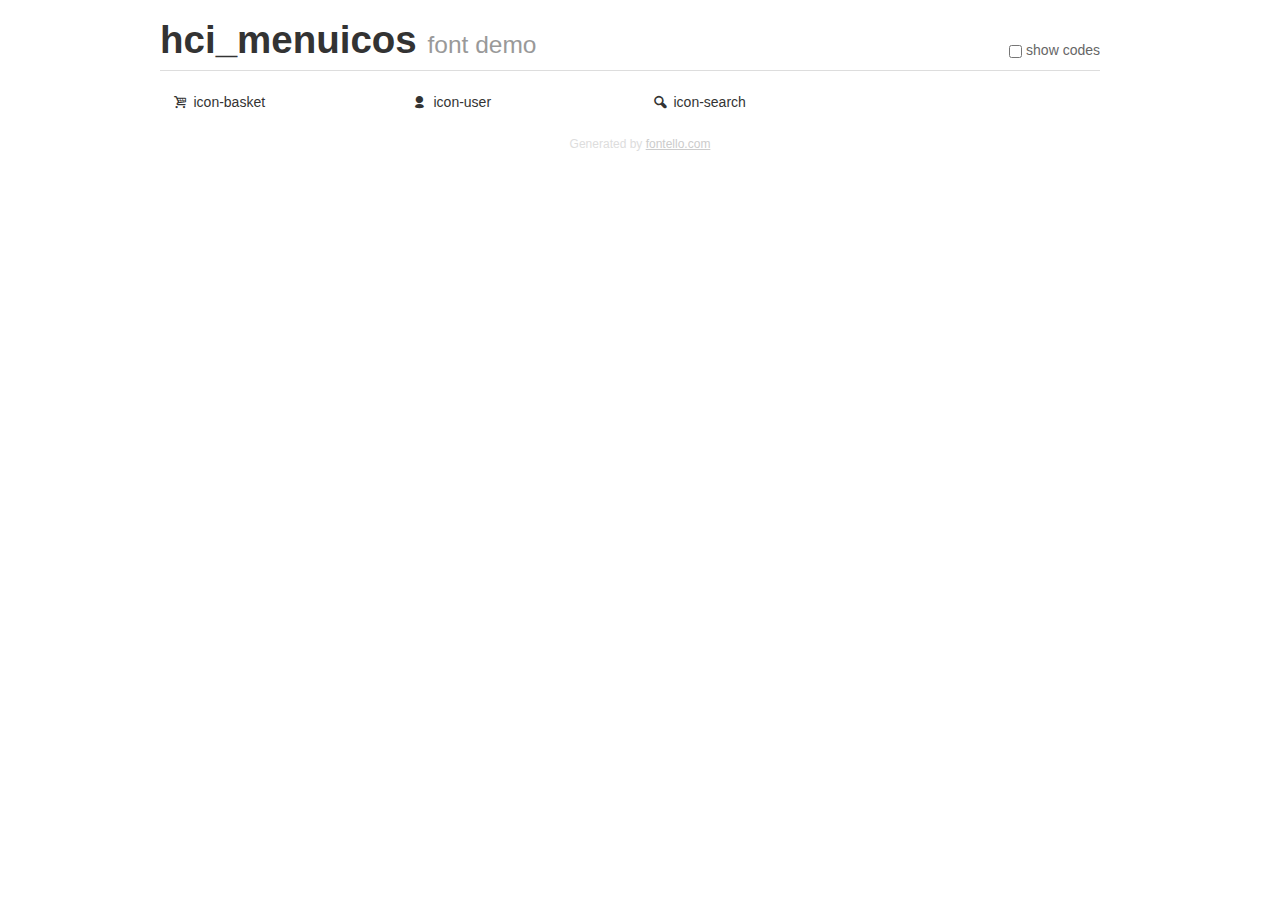
<file: fontello/demo.html>
<!DOCTYPE html>
<html>
  <head><!--[if lt IE 9]><script language="javascript" type="text/javascript" src="//html5shim.googlecode.com/svn/trunk/html5.js"></script><![endif]-->
    <meta charset="UTF-8"><style>/*
 * Bootstrap v2.2.1
 *
 * Copyright 2012 Twitter, Inc
 * Licensed under the Apache License v2.0
 * http://www.apache.org/licenses/LICENSE-2.0
 *
 * Designed and built with all the love in the world @twitter by @mdo and @fat.
 */
.clearfix {
  *zoom: 1;
}
.clearfix:before,
.clearfix:after {
  display: table;
  content: "";
  line-height: 0;
}
.clearfix:after {
  clear: both;
}
html {
  font-size: 100%;
  -webkit-text-size-adjust: 100%;
  -ms-text-size-adjust: 100%;
}
a:focus {
  outline: thin dotted #333;
  outline: 5px auto -webkit-focus-ring-color;
  outline-offset: -2px;
}
a:hover,
a:active {
  outline: 0;
}
button,
input,
select,
textarea {
  margin: 0;
  font-size: 100%;
  vertical-align: middle;
}
button,
input {
  *overflow: visible;
  line-height: normal;
}
button::-moz-focus-inner,
input::-moz-focus-inner {
  padding: 0;
  border: 0;
}
body {
  margin: 0;
  font-family: "Helvetica Neue", Helvetica, Arial, sans-serif;
  font-size: 14px;
  line-height: 20px;
  color: #333;
  background-color: #fff;
}
a {
  color: #08c;
  text-decoration: none;
}
a:hover {
  color: #005580;
  text-decoration: underline;
}
.row {
  margin-left: -20px;
  *zoom: 1;
}
.row:before,
.row:after {
  display: table;
  content: "";
  line-height: 0;
}
.row:after {
  clear: both;
}
[class*="span"] {
  float: left;
  min-height: 1px;
  margin-left: 20px;
}
.container,
.navbar-static-top .container,
.navbar-fixed-top .container,
.navbar-fixed-bottom .container {
  width: 940px;
}
.span12 {
  width: 940px;
}
.span11 {
  width: 860px;
}
.span10 {
  width: 780px;
}
.span9 {
  width: 700px;
}
.span8 {
  width: 620px;
}
.span7 {
  width: 540px;
}
.span6 {
  width: 460px;
}
.span5 {
  width: 380px;
}
.span4 {
  width: 300px;
}
.span3 {
  width: 220px;
}
.span2 {
  width: 140px;
}
.span1 {
  width: 60px;
}
[class*="span"].pull-right,
.row-fluid [class*="span"].pull-right {
  float: right;
}
.container {
  margin-right: auto;
  margin-left: auto;
  *zoom: 1;
}
.container:before,
.container:after {
  display: table;
  content: "";
  line-height: 0;
}
.container:after {
  clear: both;
}
p {
  margin: 0 0 10px;
}
.lead {
  margin-bottom: 20px;
  font-size: 21px;
  font-weight: 200;
  line-height: 30px;
}
small {
  font-size: 85%;
}
h1 {
  margin: 10px 0;
  font-family: inherit;
  font-weight: bold;
  line-height: 20px;
  color: inherit;
  text-rendering: optimizelegibility;
}
h1 small {
  font-weight: normal;
  line-height: 1;
  color: #999;
}
h1 {
  line-height: 40px;
}
h1 {
  font-size: 38.5px;
}
h1 small {
  font-size: 24.5px;
}
body {
  margin-top: 90px;
}
.header {
  position: fixed;
  top: 0;
  left: 50%;
  margin-left: -480px;
  background-color: #fff;
  border-bottom: 1px solid #ddd;
  padding-top: 10px;
  z-index: 10;
}
.footer {
  color: #ddd;
  font-size: 12px;
  text-align: center;
  margin-top: 20px;
}
.footer a {
  color: #ccc;
  text-decoration: underline;
}
.the-icons {
  font-size: 14px;
  line-height: 24px;
}
.switch {
  position: absolute;
  right: 0;
  bottom: 10px;
  color: #666;
}
.switch input {
  margin-right: 0.3em;
}
.codesOn .i-name {
  display: none;
}
.codesOn .i-code {
  display: inline;
}
.i-code {
  display: none;
}
</style>
    <link rel="stylesheet" href="css/hci_menuicos.css">
    <link rel="stylesheet" href="css/animation.css"><!--[if IE 7]><link rel="stylesheet" href="css/hci_menuicos-ie7.css"><![endif]-->
    <script>
      function toggleCodes(on) {
        var obj = document.getElementById('icons');
        
        if (on) {
          obj.className += ' codesOn';
        } else {
          obj.className = obj.className.replace(' codesOn', '');
        }
      }
      
    </script>
  </head>
  <body>
    <div class="container header">
      <h1>
        hci_menuicos
         <small>font demo</small>
      </h1>
      <label class="switch">
        <input type="checkbox" onclick="toggleCodes(this.checked)">show codes
      </label>
    </div>
    <div id="icons" class="container">
      <div class="row">
        <div title="Code: 0xe800" class="the-icons span3"><i class="icon-basket"></i> <span class="i-name">icon-basket</span><span class="i-code">0xe800</span></div>
        <div title="Code: 0xe801" class="the-icons span3"><i class="icon-user"></i> <span class="i-name">icon-user</span><span class="i-code">0xe801</span></div>
        <div title="Code: 0xe802" class="the-icons span3"><i class="icon-search"></i> <span class="i-name">icon-search</span><span class="i-code">0xe802</span></div>
      </div>
    </div>
    <div class="container footer">Generated by <a href="http://fontello.com">fontello.com</a></div>
  </body>
</html>
</file>
<file: fontello/css/hci_menuicos.css>
@font-face {
  font-family: 'hci_menuicos';
  src: url('../font/hci_menuicos.eot?17885042');
  src: url('../font/hci_menuicos.eot?17885042#iefix') format('embedded-opentype'),
       url('../font/hci_menuicos.woff?17885042') format('woff'),
       url('../font/hci_menuicos.ttf?17885042') format('truetype'),
       url('../font/hci_menuicos.svg?17885042#hci_menuicos') format('svg');
  font-weight: normal;
  font-style: normal;
}
/* Chrome hack: SVG is rendered more smooth in Windozze. 100% magic, uncomment if you need it. */
/* Note, that will break hinting! In other OS-es font will be not as sharp as it could be */
/*
@media screen and (-webkit-min-device-pixel-ratio:0) {
  @font-face {
    font-family: 'hci_menuicos';
    src: url('../font/hci_menuicos.svg?17885042#hci_menuicos') format('svg');
  }
}
*/
 
 [class^="icon-"]:before, [class*=" icon-"]:before {
  font-family: "hci_menuicos";
  font-style: normal;
  font-weight: normal;
  speak: none;
 
  display: inline-block;
  text-decoration: inherit;
  width: 1em;
  margin-right: .2em;
  text-align: center;
  /* opacity: .8; */
 
  /* For safety - reset parent styles, that can break glyph codes*/
  font-variant: normal;
  text-transform: none;
     
  /* fix buttons height, for twitter bootstrap */
  line-height: 1em;
 
  /* Animation center compensation - margins should be symmetric */
  /* remove if not needed */
  margin-left: .2em;
 
  /* you can be more comfortable with increased icons size */
  /* font-size: 120%; */
 
  /* Uncomment for 3D effect */
  /* text-shadow: 1px 1px 1px rgba(127, 127, 127, 0.3); */
}
 
.icon-basket:before { content: '\e800'; } /* '' */
.icon-user:before { content: '\e801'; } /* '' */
.icon-search:before { content: '\e802'; } /* '' */
</file>
<file: fontello/css/hci_menuicos-ie7.css>
[class^="icon-"], [class*=" icon-"] {
  font-family: 'hci_menuicos';
  font-style: normal;
  font-weight: normal;
 
  /* fix buttons height */
  line-height: 1em;
 
  /* you can be more comfortable with increased icons size */
  /* font-size: 120%; */
}
 
.icon-basket { *zoom: expression( this.runtimeStyle['zoom'] = '1', this.innerHTML = '&#xe800;&nbsp;'); }
.icon-user { *zoom: expression( this.runtimeStyle['zoom'] = '1', this.innerHTML = '&#xe801;&nbsp;'); }
.icon-search { *zoom: expression( this.runtimeStyle['zoom'] = '1', this.innerHTML = '&#xe802;&nbsp;'); }
</file>
<file: fontello/css/animation.css>
/*
   Animation example, for spinners
*/
.animate-spin {
  -moz-animation: spin 2s infinite linear;
  -o-animation: spin 2s infinite linear;
  -webkit-animation: spin 2s infinite linear;
  animation: spin 2s infinite linear;
  display: inline-block;
}
@-moz-keyframes spin {
  0% {
    -moz-transform: rotate(0deg);
    -o-transform: rotate(0deg);
    -webkit-transform: rotate(0deg);
    transform: rotate(0deg);
  }

  100% {
    -moz-transform: rotate(359deg);
    -o-transform: rotate(359deg);
    -webkit-transform: rotate(359deg);
    transform: rotate(359deg);
  }
}
@-webkit-keyframes spin {
  0% {
    -moz-transform: rotate(0deg);
    -o-transform: rotate(0deg);
    -webkit-transform: rotate(0deg);
    transform: rotate(0deg);
  }

  100% {
    -moz-transform: rotate(359deg);
    -o-transform: rotate(359deg);
    -webkit-transform: rotate(359deg);
    transform: rotate(359deg);
  }
}
@-o-keyframes spin {
  0% {
    -moz-transform: rotate(0deg);
    -o-transform: rotate(0deg);
    -webkit-transform: rotate(0deg);
    transform: rotate(0deg);
  }

  100% {
    -moz-transform: rotate(359deg);
    -o-transform: rotate(359deg);
    -webkit-transform: rotate(359deg);
    transform: rotate(359deg);
  }
}
@-ms-keyframes spin {
  0% {
    -moz-transform: rotate(0deg);
    -o-transform: rotate(0deg);
    -webkit-transform: rotate(0deg);
    transform: rotate(0deg);
  }

  100% {
    -moz-transform: rotate(359deg);
    -o-transform: rotate(359deg);
    -webkit-transform: rotate(359deg);
    transform: rotate(359deg);
  }
}
@keyframes spin {
  0% {
    -moz-transform: rotate(0deg);
    -o-transform: rotate(0deg);
    -webkit-transform: rotate(0deg);
    transform: rotate(0deg);
  }

  100% {
    -moz-transform: rotate(359deg);
    -o-transform: rotate(359deg);
    -webkit-transform: rotate(359deg);
    transform: rotate(359deg);
  }
}
</file>
